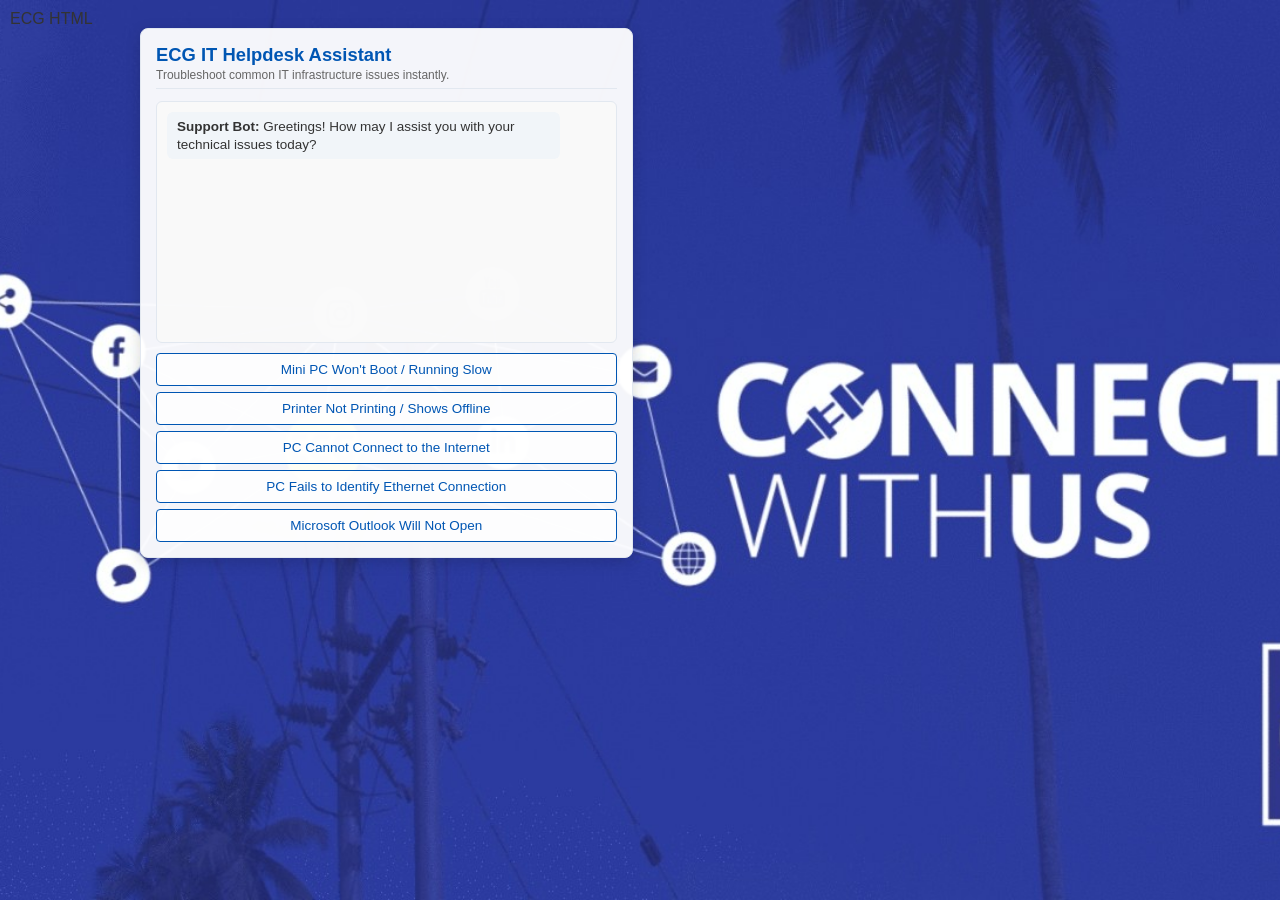
<file: index.html>
ECG HTML 
<!DOCTYPE html>
<html lang="en">
<head>
    <meta charset="UTF-8">
    <meta name="viewport" content="width=device-width, initial-scale=1.0">
    <title>ECG IT Helpdesk</title>
    <link rel="stylesheet" href="ECG css.css">
</head>
<body>
    <div class="dashboard-container">
        <div class="card chat-section">
            <div class="card-header">
                <h2>ECG IT Helpdesk Assistant</h2>
                <p>Troubleshoot common IT infrastructure issues instantly.</p>
            </div>
            
            <div id="chat" class="chat-box">
                <div class="message bot-msg">
                    <b>Support Bot:</b> Greetings! How may I assist you with your technical issues today?
                </div>
            </div>
            
            <div id="options" class="options-container"></div>
        </div>

        <div id="escalateForm" class="card form-section hidden">
            <div class="card-header">
                <h3>Escalate Ticket to IT Staff</h3>
                <p>Please provide additional details to route your request to an on-duty technician.</p>
            </div>
            
            <form id="ticketForm" onsubmit="event.preventDefault(); sendTicket();">
                <div class="form-group">
                    <label for="name">Full Name</label>
                    <input type="text" id="name" placeholder="e.g., John Doe" required>
                </div>

                <div class="form-group">
                    <label for="dept">Department / Office</label>
                    <input type="text" id="dept" placeholder="e.g., DT 0" required>
                </div>

                <div class="form-group field-pc hidden">
                    <label for="pcName">Workstation / PC Name</label>
                    <select id="pcName">
                        <option value="">-- Select Workstation ID --</option>
                        <option value="SOUTH">SOUTH</option>
                        <option value="EAST">EAST</option>
                        <option value="MANHYIA">MANHYIA</option>
                    </select>
                </div>

                <div class="form-group field-printer hidden">
                    <label for="printer">Hardware Model</label>
                    <select id="printer">
                        <option value="">-- Select Printer Model --</option>
                        <option value="HP LaserJet Pro M404dn">HP LaserJet Pro M404dn</option>
                        <option value="EPSON TM-T20II">EPSON TM-T20II</option>
                    </select>
                </div>

                <div class="form-group">
                    <label for="issue">Detailed Description of the Issue</label>
                    <textarea id="issue" placeholder="Please provide specific details or error messages..." rows="4" required></textarea>
                </div>

                <button type="submit" class="btn btn-primary">Submit Ticket via WhatsApp</button>
            </form>
            <p id="status" class="status-msg"></p>
        </div>
    </div>

    <script src="ECG JS.js"></script>
</body>
</html>
</file>
<file: ECG css.css>
:root {
    --primary-color: #0056b3;
    --primary-hover: #004085;
    /* Changed background color to a translucent overlay so the background image can be seen */
    --bg-color: rgba(244, 246, 248, 0.85); 
    --card-bg: #ffffff;
    --text-color: #333333;
    --text-muted: #666666;
    --border-color: #e2e8f0;
    --bot-msg-bg: #f1f5f9;
    --user-msg-bg: #e0f2fe;
}

body {
    font-family: 'Segoe UI', -apple-system, BlinkMacSystemFont, sans-serif;
    color: var(--text-color);
    margin: 0;
    padding: 10px;
    
    /* --- BACKGROUND IMAGE SETTINGS --- */
    background-image: url("ecg.jpg"); /* Replace with your image file name or URL */
    background-size: cover;                      /* Scales the image to cover the entire screen */
    background-position: center;                /* Centers the image on the screen */
    background-repeat: no-repeat;               /* Prevents the image from repeating/tiling */
    background-attachment: fixed;               /* Keeps the background stationary while scrolling */
}

.dashboard-container {
    max-width: 1000px;
    margin: auto;
    display: grid;
    grid-template-columns: 1fr;
    gap: 15px;
    align-items: start;
}

@media (min-width: 768px) {
    .dashboard-container {
        grid-template-columns: 1fr 1fr;
    }
}

.card {
    /* Changed background to give the cards a slight formal transparency (glassmorphism look) */
    background: rgba(255, 255, 255, 0.95); 
    border-radius: 8px;
    box-shadow: 0 4px 15px rgba(0, 0, 0, 0.15); /* Slightly deeper shadow to pop from the background */
    border: 1px solid var(--border-color);
    padding: 15px;
    box-sizing: border-box;
}

.card-header {
    border-bottom: 1px solid var(--border-color);
    padding-bottom: 6px;
    margin-bottom: 12px;
}

.card-header h2, .card-header h3 {
    margin: 0;
    color: var(--primary-color);
    font-weight: 600;
    font-size: 1.15rem;
}

.card-header p {
    margin: 2px 0 0 0;
    font-size: 12px;
    color: var(--text-muted);
}

.chat-box {
    height: 220px;
    border: 1px solid var(--border-color);
    padding: 10px;
    border-radius: 6px;
    background: rgba(250, 250, 250, 0.9);
    overflow-y: auto;
    display: flex;
    flex-direction: column;
    gap: 8px;
}

.message {
    padding: 6px 10px;
    border-radius: 6px;
    max-width: 85%;
    font-size: 13.5px;
    line-height: 1.3;
}

.bot-msg {
    background-color: var(--bot-msg-bg);
    align-self: flex-start;
}

.user-msg {
    background-color: var(--user-msg-bg);
    align-self: flex-end;
}

.options-container {
    margin-top: 10px;
    display: flex;
    flex-direction: column;
    gap: 6px;
}

.btn {
    padding: 8px 14px;
    border-radius: 4px;
    font-size: 13.5px;
    font-weight: 500;
    cursor: pointer;
    border: none;
    text-align: center;
}

.btn-primary {
    background: var(--primary-color);
    color: white;
    width: 100%;
}

.btn-primary:hover {
    background: var(--primary-hover);
}

.btn-outline {
    background: rgba(255, 255, 255, 0.8);
    border: 1px solid var(--primary-color);
    color: var(--primary-color);
}

.btn-outline:hover {
    background: #f0f7ff;
}

/* Form Styles */
.form-group {
    margin-bottom: 10px;
}

.form-group label {
    display: block;
    margin-bottom: 3px;
    font-size: 12.5px;
    font-weight: 500;
    color: #4a5568;
}

input, select, textarea {
    width: 100%;
    padding: 6px 8px;
    border: 1px solid #cbd5e1;
    border-radius: 4px;
    font-size: 13.5px;
    box-sizing: border-box;
    background: rgba(255, 255, 255, 0.9);
}

textarea {
    resize: none;
}

.hidden {
    display: none !important;
}

.status-msg {
    margin-top: 8px;
    font-size: 12.5px;
    text-align: center;
}

.success {
    color: #16a34a;
}
</file>
